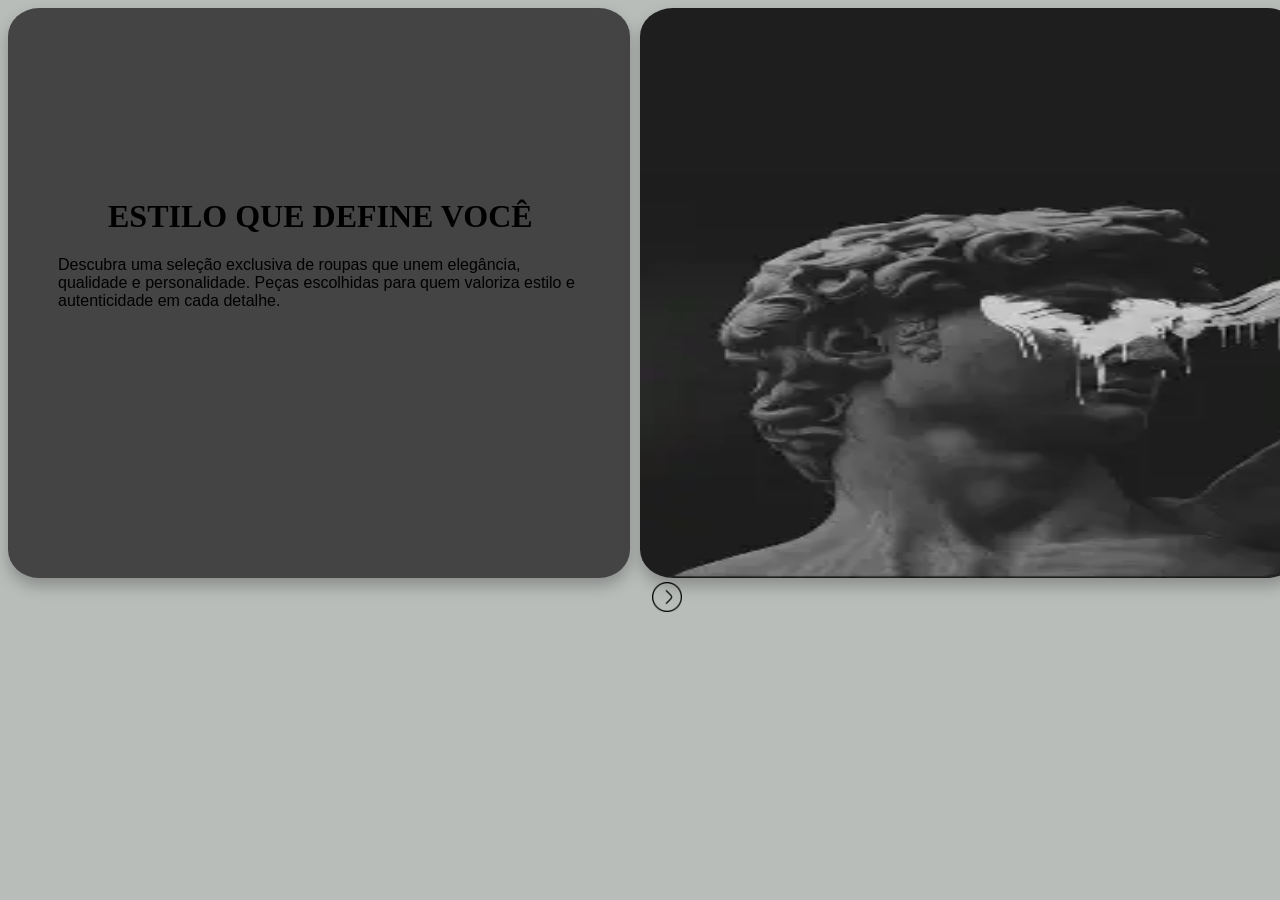
<file: index.html>
<!DOCTYPE html>
<html lang="pt-br">
<head>
    <meta charset="UTF-8">
    <meta name="viewport" content="width=device-width, initial-scale=1.0">
    <title>Estilo é Tudo</title>
    <link rel="stylesheet" href="estilo.css">
</head>
<body>
    <div class="geral">
        <div class="bloco1">
            <h1 class="titulo1">ESTILO QUE
DEFINE VOCÊ</h1>
            <p class="texto-b1">Descubra uma seleção exclusiva de roupas que unem elegância, qualidade e personalidade. Peças escolhidas para quem valoriza estilo e autenticidade em cada detalhe.

        </div>

        <div class="bloco2">
                <img src="img/IMAGEMM.JPG" alt="" class="imagem-principal">
        </div>
            <a href="pagina2.html"> 

                <img src="img/imagem.png" alt="" class="seta">

            </a>

    </div>
    
</body>
</html>
</file>
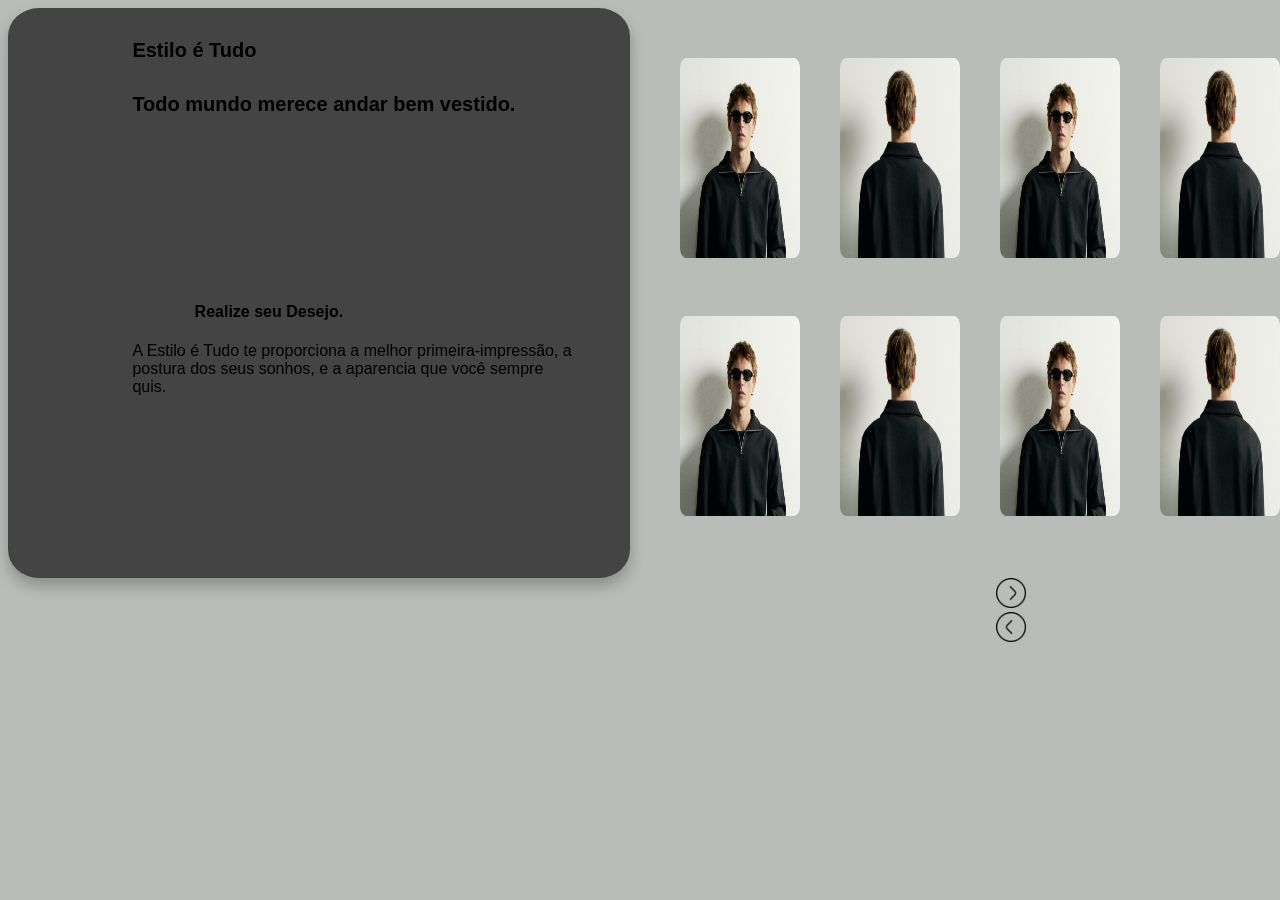
<file: pagina2.html>
<!DOCTYPE html>
<html lang="pt-br">
<head>
    <meta charset="UTF-8">
    <meta name="viewport" content="width=device-width, initial-scale=1.0">
    <title>Home</title>
    <link rel="stylesheet" href="estilo.css">
</head>
<body>
    <div class="geral">
        <div class="bloco1">

            <h1 class="titulo3">Estilo é Tudo</h1>
            <h2 class="titulo3">Todo mundo merece andar bem vestido.</h2>
            <h4 class="titulo4">Realize seu Desejo.</h4>
            <p class="texto-b2"> A Estilo é Tudo te proporciona a melhor primeira-impressão, a postura dos seus sonhos, e a aparencia que você sempre quis.</p>
        </div>
        <div class="bloco3">

            <div class="imagens">
                <img src="img/imagem_jaqueta.png" alt="">
                <img src="img/imagem_jaqueta2.png" alt=""> 
                <img src="img/imagem_jaqueta.png" alt="">
                <img src="img/imagem_jaqueta2.png" alt="">
                <img src="img/imagem_jaqueta.png" alt="">
                <img src="img/imagem_jaqueta2.png" alt="">
                <img src="img/imagem_jaqueta.png" alt="">
                <img src="img/imagem_jaqueta2.png" alt="">
                            
                
            </div>


        </div>
        <div class="bloco4">
            <a href="pagina3.html"> 

                <img src="img/imagem.png" alt="" class="seta">

            <br>

            <a href="index.html">
                <img src="img/imagem2.png" alt="" class="seta">
            </a>

        </div>
  
    
    </div>
    
</body>
</html>
</file>
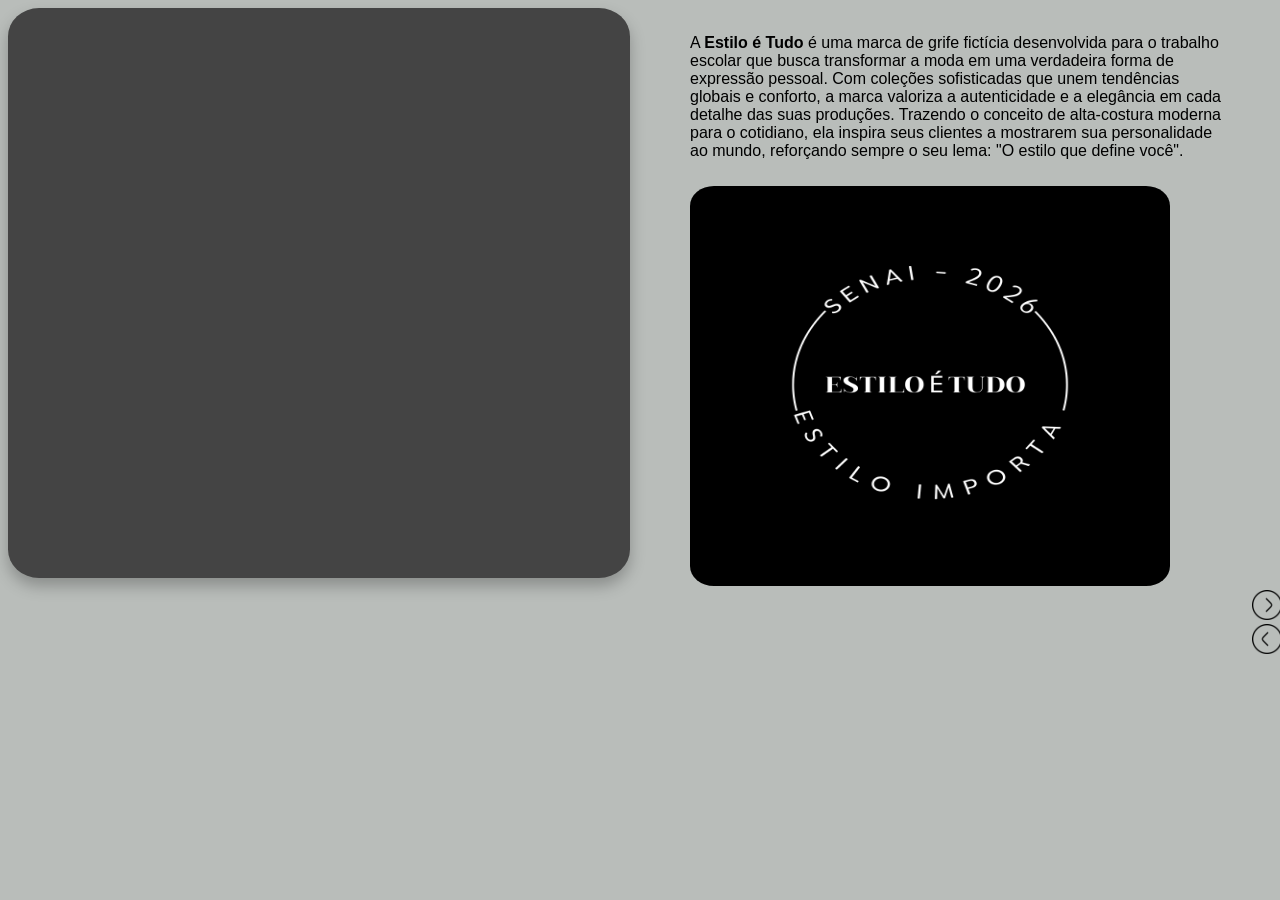
<file: pagina3.html>
<!DOCTYPE html>
<html lang="pt-br">
<head>
    <meta charset="UTF-8">
    <meta name="viewport" content="width=device-width, initial-scale=1.0">
    <title>Sobre Nós</title>
    <link rel="stylesheet" href="estilo.css">

</head>
<body>
    <div class="geral">
        <div class="bloco1">

        </div>
        <div class="bloco5">
            <div class="texto-b1">
                <p>A <strong>Estilo é Tudo</strong> é uma marca de grife fictícia desenvolvida para o trabalho escolar que busca transformar a moda em uma verdadeira forma de expressão pessoal. Com coleções sofisticadas que unem tendências globais e conforto, a marca valoriza a autenticidade e a elegância em cada detalhe das suas produções. Trazendo o conceito de alta-costura moderna para o cotidiano, ela inspira seus clientes a mostrarem sua personalidade ao mundo, reforçando sempre o seu lema: "O estilo que define você".</p>
            </div>
            <div>
                <img src="img/imagem_logo.png" alt="" class="logo">
            </div>

        </div>
        <div class="bloco6">
            <a href="pagina4.html"> 

                <img src="img/imagem.png" alt="" class="seta">

            <br>

            <a href="pagina2.html">
                <img src="img/imagem2.png" alt="" class="seta">
            </a>

            
        </div>
    </div>

</body>
</html>
</file>
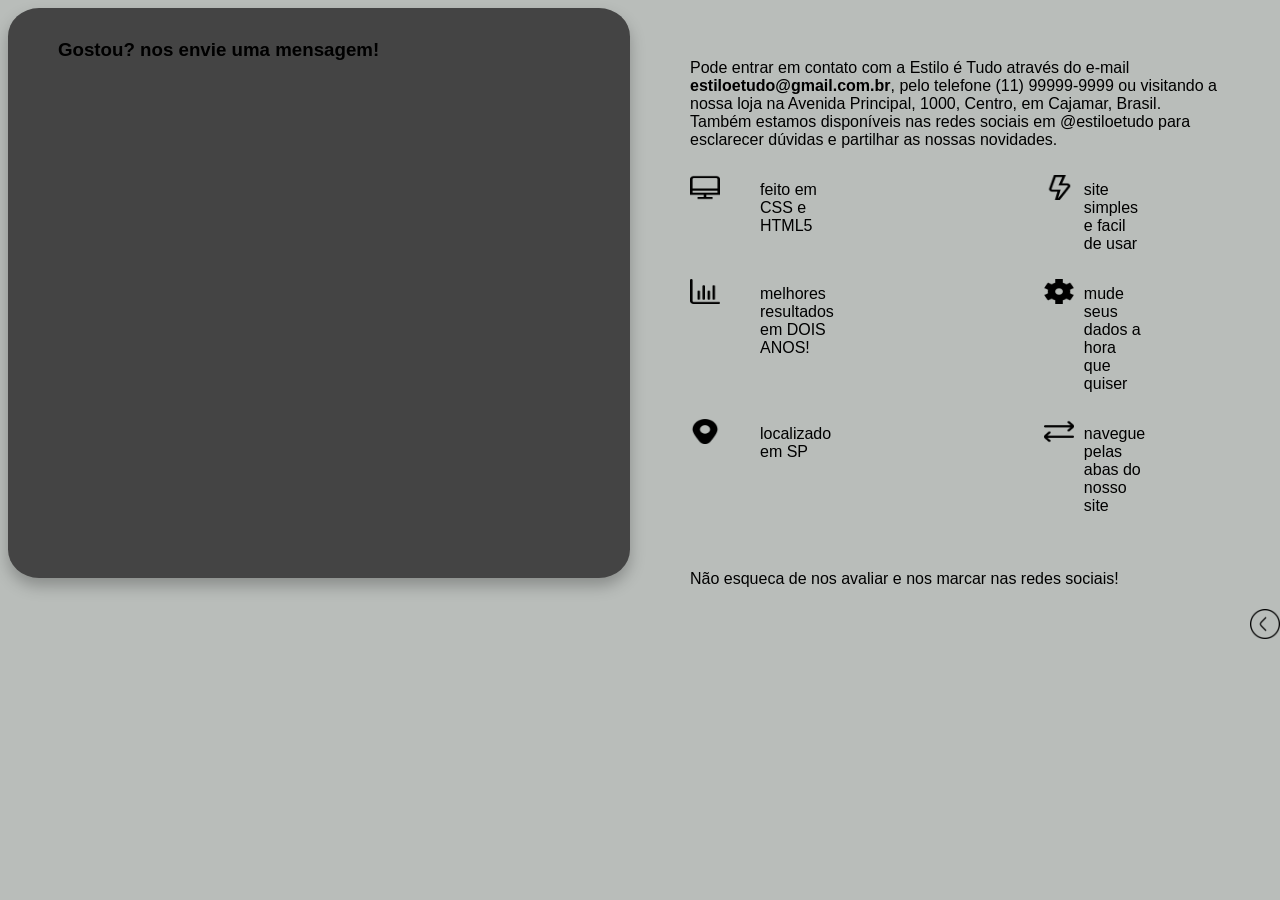
<file: pagina4.html>
<!DOCTYPE html>
<html lang="pt-br">
<head>
    <meta charset="UTF-8">
    <meta name="viewport" content="width=device-width, initial-scale=1.0">
    <title>Contate-nos</title>
    <link rel="stylesheet" href="estilo.css">
</head>

<body>
    <div class="geral">
        <div class="bloco7">
            <div class="titulo5">
                <h3 class="">Gostou? nos envie uma mensagem!</h3>

            </div>
        </div>
        <div class="bloco8">
            <div class="texto-b1">
                <p>Pode entrar em contato com a Estilo é Tudo através do e-mail<strong> estiloetudo@gmail.com.br</strong>, pelo telefone (11) 99999-9999 ou visitando a nossa loja na Avenida Principal, 1000, Centro, em Cajamar, Brasil. Também estamos disponíveis nas redes sociais em @estiloetudo para esclarecer dúvidas e partilhar as nossas novidades.</p>

            </div>
            <div class="icons">
                <img src="img/img2/computador.png" alt="" class="computador">
                <p class="texto-b3">feito em CSS e HTML5</p>
                <img src="img/img2/parafuso.png" alt="" class="raio">
                <p class="texto-b3">site simples e facil de usar</p>


                <img src="img/img2/estatisticas.png" alt="" class="estatisticas">
                <p class="texto-b3">melhores resultados em DOIS ANOS!</p>
                <img src="img/img2/definicoes.png" alt="" class="configuraçoes">
                <p class="texto-b3">mude seus dados a hora que quiser</p>


                <img src="img/img2/marcador.png" alt="" class="localizaçao">
                <p class="texto-b3">localizado em SP</p>
                <img src="img/img2/intercambio.png" alt="" class="intercambio">
                <p class="texto-b3"> navegue pelas abas do nosso site</p>


            </div>
        
            <div class="comentario">
                <p class="texto-b1"> Não esqueca de nos avaliar e nos marcar nas redes sociais!</p>

            </div>
            <div class="bloco9">
            <a href="pagina3.html"> 

                <img src="img/imagem2.png"" class="seta2">
            </a>

            
        </div>

        </div>


    </div>
    
</body>
</html>
</file>
<file: estilo.css>
.geral{
    display: grid;
    grid-template-columns: 50% 50%;
}
.bloco1{
    background-color: #444444;
    height: 570px;
    margin-right: 10px;
    width: 400;
    border-radius: 5%;

        box-shadow: 0 8px 15px rgba(0, 0, 0, 0.25);

}
.titulo1{
    margin-left: 100px;
    margin-top: 190px;
    font-family: 'Times New Roman', Times, serif, Helvetica, sans-serif;
}
.texto-b1{
    margin-left: 50px;
    margin-right: 50px;
    margin-top: 10px;
}
.imagem-principal{
    margin-right: 20px;
    width: 660px;
    margin-left: 0px;
    height: 570px;
    border-radius: 5%;

        box-shadow: 0 8px 15px rgba(0, 0, 0, 0.25);
}
.seta{
    width: 30px;
    height: 30px;
    margin-left: 644px;  
    color: #444444;
    transition: transform 0.2s ease-in-out;

}
.seta:hover{
    background-color: rgb(83, 78, 78)   ;
    border-radius: 50px;
    transform: scale(1.3);
    
}
body{
    background: #b9bdba;
    font-family: 'Poppins', sans-serif;

}

.titulo3{
    margin-left: 20%;
    margin-right: 50px;
    margin-top: 5%;
    font-size: 20px;

}
.titulo4{
    margin-top: 30%;
    margin-left: 30%;
    margin-right: 50px;

}
.texto-b2{
    margin-left: 20%;
    margin-right: 50px;
    margin-top: 10px;

}


.imagens{
  width: 62%;
  display: grid;
  grid-template-columns: repeat(4, 1fr);
  grid-template-rows: repeat(2, 1fr);



}

.imagens img{
  width: 120px;
  height: 200px;
  margin: 50px 0px 8px 40px;
  border-radius: 5%;

  transition: transform 0.2s ease-in-out;

  
  
}
.imagens img:hover{
    transform: translateY(-8px);
    box-shadow: 0 8px 15px rgba(0, 0, 0, 0.25);
}
.bloco4{
    margin-left: 344px;

}
.logo{
    margin-right: 20px;
    width: 480px;
    margin-left: 50px;
    height: 400px;
    border-radius: 5%;
    margin-top: 10px;

    transition: transform 0.2s ease-in-out;

}
.bloco5{
    margin-top: 10px;

}
.bloco6{
    margin-left: 600px;

}
.logo:hover{
    transform: translateY(-8px);
    box-shadow: 0 8px 15px rgba(0, 0, 0, 0.25);

}
.bloco7{
    background-color: #444444;
    height: 570px;
    margin-right: 10px;
    width: 400;
    border-radius: 5%;

    box-shadow: 0 8px 15px rgba(0, 0, 0, 0.25);


}
.titulo5{
    margin-left: 50px ;
    margin-top: 5%;
    margin-right: 20%;
}
.bloco8{
    margin-top: 35px;
}
.icons{
  display: grid;
  grid-template-columns: repeat(4, 1fr);
  grid-template-rows: repeat(3, 1fr);
  width: 30px ;
  height: 25px;


  


}
.computador{
    width: 30px;
    height: 25px;
    margin-top: 10px;
    margin-left: 50px;
    margin-right: 30px;

     transition: transform 0.2s ease-in-out;
    
}
.raio{
    width: 30px;
    height: 25px;
    margin-top: 10px;
    margin-left: 50px;

     transition: transform 0.2s ease-in-out;
}
.estatisticas{
    width: 30px;
    height: 25px;
    margin-top: 10px;
    margin-left: 50px;

     transition: transform 0.2s ease-in-out;
}
.configuraçoes{
    width: 30px;
    height: 25px;
    margin-top: 10px;
    margin-left: 50px;

     transition: transform 0.2s ease-in-out;
}
.localizaçao{
    width: 30px;
    height: 25px;
    margin-top: 10px;
    margin-left: 50px;

    transition: transform 0.2s ease-in-out;
}
.intercambio{
    width: 30px;
    height: 25px;
    margin-top: 10px;
    margin-left: 50px;

     transition: transform 0.2s ease-in-out;
}
.texto-b3{
    margin-right: 160px;
    margin-left: 10px;


}
.computador:hover,
.raio:hover,
.estatisticas:hover,
.configuraçoes:hover,
.localizaçao:hover,
.intercambio:hover {
  transform: translateY(-5px); /* Move o ícone 5 pixels para cima */
}
.comentario{
    margin-top: 380px;
}
.bloco9{
    margin-left: 0px;
    margin-top: 10px;

}
.seta2{
    width: 30px;
    height: 30px;
    margin-left: 610px;  
    color: #444444;
    transition: transform 0.2s ease-in-out;
    margin-top: 5px;
}
.seta2:hover{
    background-color: rgb(83, 78, 78)   ;
    border-radius: 50px;
    transform: scale(1.3);
    

}
</file>
